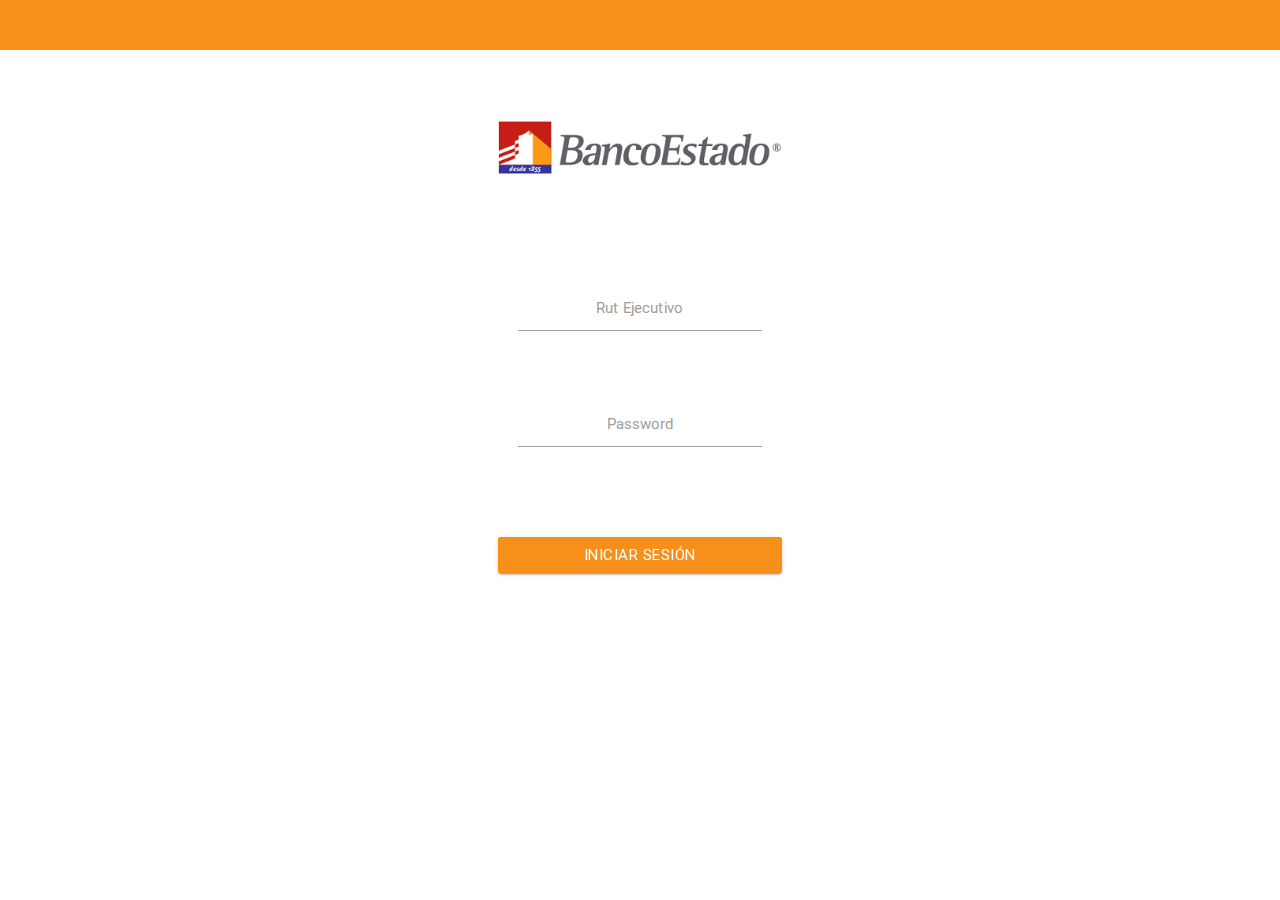
<file: index.html>
<!DOCTYPE html>
<html lang="en">
<head>
	<meta charset="UTF-8">
	<title>bancoestado</title>

	<!--Import Google Icon Font-->
    <link href="http://fonts.googleapis.com/icon?family=Material+Icons" rel="stylesheet">
    <!--Import materialize.css-->
    <link type="text/css" rel="stylesheet" href="css/materialize.min.css"  media="screen,projection"/>

    <!--Let browser know website is optimized for mobile-->
    <meta name="viewport" content="width=device-width, initial-scale=1.0"/>
	
	<link rel="stylesheet" type="text/css" href="css/cliente.css">
	<link rel="stylesheet" type="text/css" href="css/rut.css">
	<link rel="stylesheet" type="text/css" href="css/perfil.css">
	<link rel="stylesheet" type="text/css" href="css/main.css">

</head>
	<body>
		
		<div class="container-fluid">
			<!--nav-->
			<div class="row menu">
		        <div class="col s6 col m6 left-align"></div>
		        <div class="col s6 col m6 right-align"></div>
		    </div>
			<section class="container paulina">
				<div class="row">
					<div class="col s12  col m4 offset-m4">
						<img class="logo responsive-img" src="img/logo-banco-estado_360.jpg">
						<div class="cuadro-general">
							<div class="input-field">
								<input id="rut" type="text" class="validate" required oninput="checkRut(this)">
		                        <label for="email">Rut Ejecutivo</label>
							</div>
							<div class="input-field">
								<input id="input-password" type="password" class="validate">
								<label for="password">Password</label>
							</div>
						</div>
						<a href="rut.html" class="waves-effect waves-light btn" onclick="validaRutCliente()">Iniciar sesión</a>
					</div>
				</div>
			</section>
		</div>

 <!--Import jQuery before materialize.js-->

	  <script src="https://parall.ax/parallax/js/jspdf.js"></script>
      <script type="text/javascript" src="https://code.jquery.com/jquery-2.1.1.min.js"></script>
      <script type="text/javascript" src="js/materialize.min.js"></script>
      <script type="text/javascript" src="js/main.js"></script>
      <script type="text/javascript" src="js/rut.js"></script>
    </body>
</html>
</file>
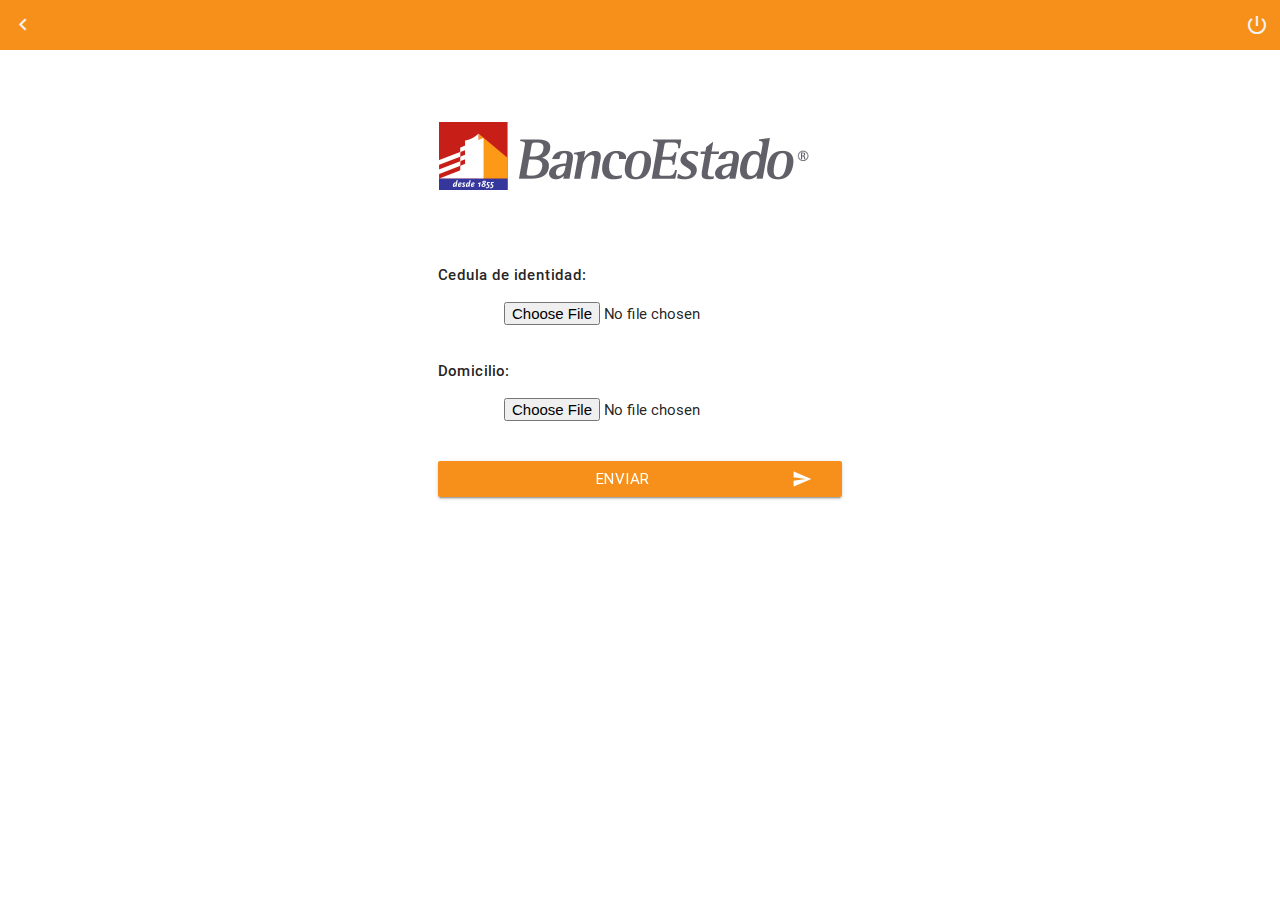
<file: perfil.html>
<!DOCTYPE html>
<html lang="en">
<head>
	<meta charset="UTF-8">
	<title>bancoestado</title>

	<!--Import Google Icon Font-->
	<link href="http://fonts.googleapis.com/icon?family=Material+Icons" rel="stylesheet">
	<!--Import materialize.css-->
	<link type="text/css" rel="stylesheet" href="css/materialize.min.css"  media="screen,projection"/>

	<!--Let browser know website is optimized for mobile-->
	<meta name="viewport" content="width=device-width, initial-scale=1.0"/>
	
	<link rel="stylesheet" type="text/css" href="css/cliente.css">
	<link rel="stylesheet" type="text/css" href="css/rut.css">
	<link rel="stylesheet" type="text/css" href="css/perfil.css">
	<link rel="stylesheet" type="text/css" href="css/main.css">

</head>
	<body>
		<div class="container-fluid">
			<!--nav-->
			<div class="row menu">
	            <div class="col s6 col m6 left-align">
	                <a href="index.html"><i class="material-icons off ">keyboard_arrow_left</i></a>
	            </div>
	            <div class="col s6 col m6 right-align">
	                <a href=""><i class="material-icons off ">power_settings_new</i></a>
	            </div>
	        </div>
	        <div class="row">
	            <div class=" col s12 col m4 offset-m4">
	                <img src="img/logo-banco-estado.jpg" class="responsive-img logo">
	            </div>
	        </div>
	        <!--name-rut-->
			<div class="row">
				<div class="col s12 col m4 offset-m4 center-align">
					<div>
						<h4 id="nombre-cliente"></h4>
						<h5 id="rut-cliente"></h5>
					</div>
				</div>
			</div>
			<div class="row">

				<div class="col s12 col m4 offset-m4 center-align">
					<div>	
					<p class="left-align"><strong>Cedula de identidad:</strong></p>	
						<input type="file" id="files" name="files[]" />
							<br />
						<output id="list"></output>
					</div>
				</div>
			</div>
			<div class="row">
				<div class="col s12 col m4 offset-m4 center-align">
					<div>
					<p class="left-align"><strong>Domicilio:</strong></p>		
						<input type="file" id="file2" name="file2[]" />
							<br />
						<output id="list2"></output>
					</div>
				</div>
			</div>

			<div class="row">
				<div class="col s12 col m4 offset-m4">
					<a href="cliente.html" click= id="send"><button  class="btn waves-effect waves-light boton-enviar" type="submit" name="action">Enviar 
					   <i class="material-icons right">send</i>
					</button></a>
				</div>
			</div>
		</div>
 <!--Import jQuery before materialize.js-->
      <script type="text/javascript" src="https://code.jquery.com/jquery-2.1.1.min.js"></script>
      <script type="text/javascript" src="js/materialize.min.js"></script>
      <script type="text/javascript" src="js/perfil.js"></script>
    </body>
</html>
</file>
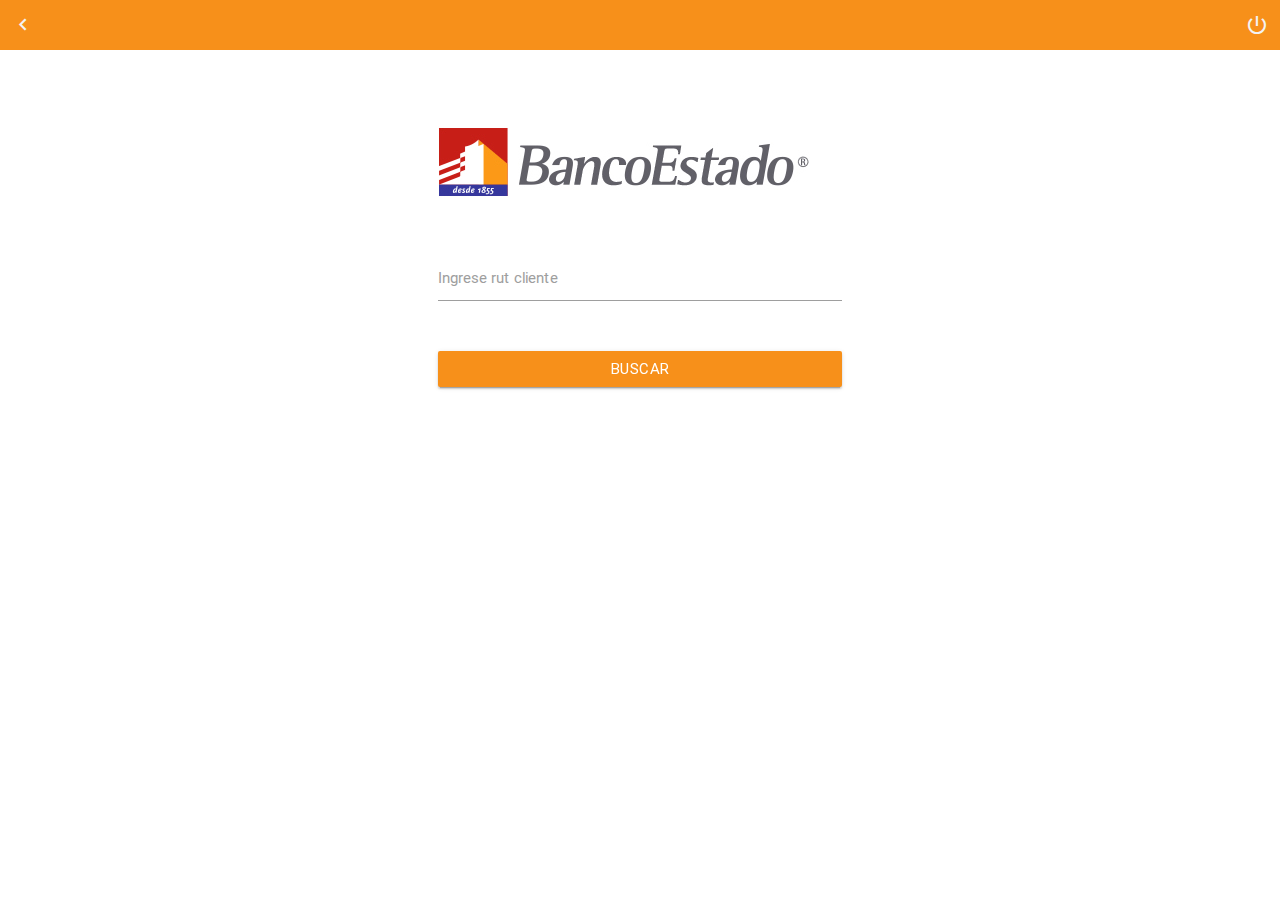
<file: rut.html>
<!DOCTYPE html>
<html lang="en">
<head>
	<meta charset="utf-8">
	<meta name="viewport" content="width=device-width, initial-scale=1">
	<title>bancoestado</title>
	<!--Import Google Icon Font-->
    <link href="https://fonts.googleapis.com/icon?family=Material+Icons" rel="stylesheet">
    <!--Import materialize.css-->
    <link type="text/css" rel="stylesheet" href="css/materialize.min.css"  media="screen,projection"/>
	<!--Let browser know website is optimized for mobile-->
	<link rel="stylesheet" type="text/css" href="css/rut.css">
</head>
	<body>
	<section class="container-fluid" id="jessica">
		<!--nav-->
		<div class="row menu">
			<div class="col s6 col m6 left-align">
				<a href="index.html"><i class="material-icons off ">keyboard_arrow_left</i></a>
			</div>
			<div class="col s6 col m6 right-align">
				<a href=""><i class="material-icons off ">power_settings_new</i></a>
			</div>
		</div>
		<div class="row">
			<div class=" col s12 col m4 offset-m4">
				<img src="img/logo-banco-estado.jpg" class="responsive-img logo">
			</div>
		</div>	
		<div class="row">
			<div class="input-field col s12 col m4 offset-m4 ">
          		<input id="rut" type="text" class="validate">
          		<label for="rut">Ingrese rut cliente</label>
        	</div>
			<div class="col s12 col m4 offset-m4">
				<a href="perfil.html" class="waves-effect waves-light btn buscar center-align" id="buscar">Buscar</a>
			</div>
		</div>		
	</section>
 <!--Import jQuery before materialize.js-->
      <script type="text/javascript" src="https://code.jquery.com/jquery-2.1.1.min.js"></script>
      <script type="text/javascript" src="js/materialize.min.js"></script>
      <script type="text/javascript" src="js/rut.js"></script>
    </body>
</html>
</file>
<file: css/cliente.css>
.client-buttom {
	margin-top: 60px;
	width: 100%;
	background-color: #f7901a;
	color: white;
}

.client-buttom:hover {
	background-color: #c11e15;
}
.rentaUno{
 	width: 100%;
 }
</file>
<file: css/rut.css>
/*ESTILOS DEL RUT*/
/*ESTILO DE LA IMAGEN*/
.logo{
	margin-top:56px;
	text-align: center;
}
/*ESTILO DEL INPUT*/
.input-field{
	margin-top:30px;
	margin-bottom: 30px;
	color:orange;
}

label.active{
	background-color: green;
}

.validate{
	background-color: transparent;
}

/*ESTILO DEL BOTON*/
.waves-effect{
	background-color:#F7901A;
	width: 100%;
	height: 36px; 
}

.waves-effect:hover{
    background-color: #c11e15 ;
}

/*ESTILO DEL nav*/
.menu{
	background-color: #F7901A;
	width: 100%;
	height: 50px;
}
.off{
	color:#F3F3F3;	
	margin-top: 13px;
}
</file>
<file: css/perfil.css>
.btn {
	width: 100%;
	background-color: #f7901a;
	margin: 0 auto;

}
.btn:hover {
	background-color: #f7901a;
}
.boton-enviar:hover {
	background-color: #c11e15;
}

li {
	
	display: inline-block;

}
</file>
<file: css/main.css>
.logo{
	display: block;
	margin-top: 50px;
}
.paulina{
	text-align: center;
}
.input-field{
	margin-top: 50px;
	background-color: white;
}
.cuadro-general{
	margin-top: 40px;
	padding: 20px;
}
.waves-effect{
	background-color: #f7901a;
	margin-top: 20px;
	width: 100%;
}
.waves-effect:hover{
	background-color: #c11e15;
}
.menu{
    background-color: #F7901A ;
    width: 100%;
    height: 50px;
}
.off{
    color:#F3F3F3 ;    
    margin-top: 13px;
}

.thumb{
     height: 300px;
     border: 1px solid #000;
     margin: 10px 5px 0 0;
}
</file>
